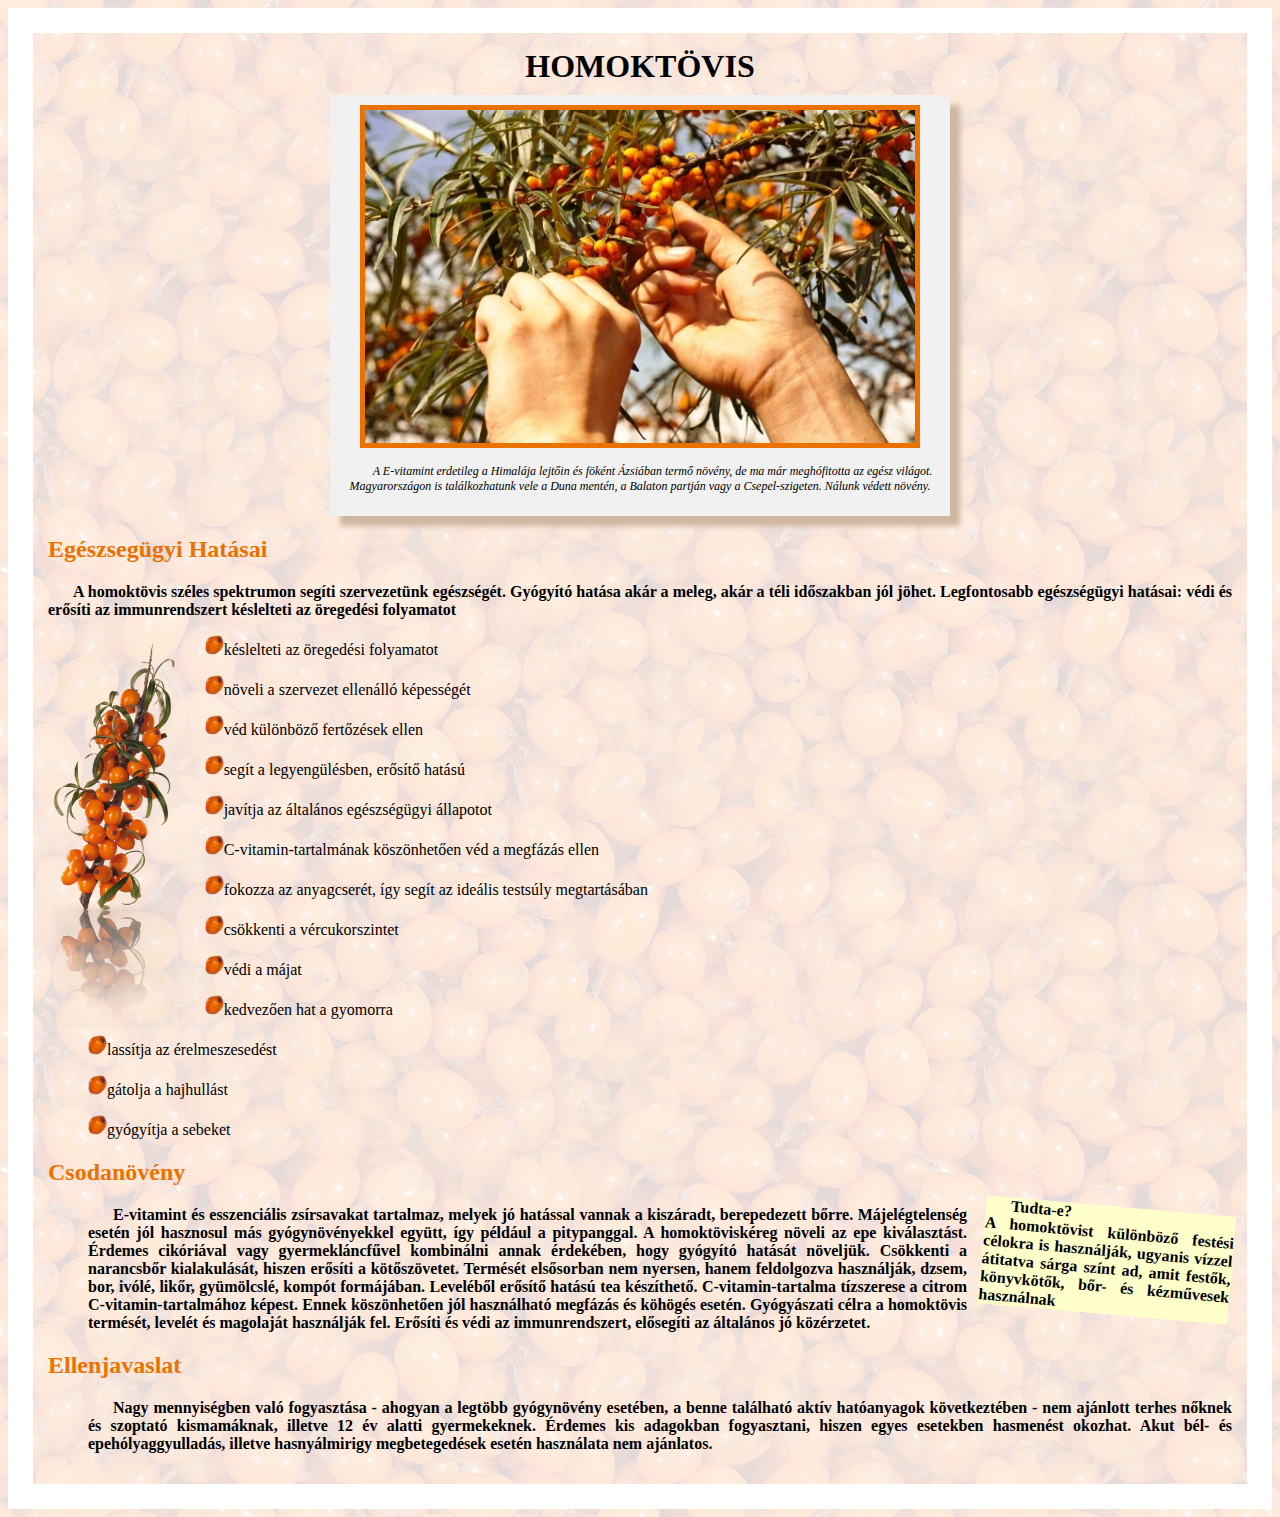
<file: homoktovis.html>
<!DOCTYPE html>
<html lang="hu">

<head>
    <link rel="stylesheet" href="htovis.css">
    <meta charset="UTF-8">
    <meta http-equiv="X-UA-Compatible" content="IE=edge">
    <meta name="viewport" content="width=device-width, initial-scale=1.0">
    <title>Homoktövis</title>
</head>

<body>
    <h1  style="text-align: center;"> HOMOKTÖVIS</h1>
    <div class="keret">
        <img src="img/bokor.jpg " id="bokor">
        <p style="text-align: center;">A E-vitamint erdetileg a Himalája lejtőin és föként Ázsiában termő növény, de ma már meghófitotta az egész világot.<br> Magyarországon is találkozhatunk vele a Duna mentén, a Balaton partján vagy a Csepel-szigeten. Nálunk védett növény.</p>
    </div>



    <h2 style="color:#eb7100"> Egészsegügyi Hatásai</h2>
    <b>
        <p>
            A homoktövis széles spektrumon segíti szervezetünk egészségét. Gyógyító hatása akár a meleg, akár a téli
            időszakban jól jöhet. Legfontosabb egészségügyi hatásai:
            védi és erősíti az immunrendszert
            késlelteti az öregedési folyamatot
        </p>
    </b>
    <img src="img/termes.png" id="termes">
    <ol><img src="img/bogyo.png" alt="" li>késlelteti az öregedési folyamatot</li>
    </ol>

     <ol> <img src="img/bogyo.png" alt="" li>növeli a szervezet ellenálló képességét</li>   
    </ol>

    <ol> <img src="img/bogyo.png" alt="" li>véd különböző fertőzések ellen</li>
    </ol>

    <ol> <img src="img/bogyo.png" alt="" li>segít a legyengülésben, erősítő hatású</li>
    </ol>

    <ol><img src="img/bogyo.png" alt="" li>javítja az általános egészségügyi állapotot</li>
    </ol>

    <ol><img src="img/bogyo.png" alt="" li>C-vitamin-tartalmának köszönhetően véd a megfázás ellen</li>
    </ol>

    <ol> <img src="img/bogyo.png" alt="" li>fokozza az anyagcserét, így segít az ideális testsúly megtartásában</li>
    </ol>

    <ol> <img src="img/bogyo.png" alt="" li>csökkenti a vércukorszintet</li>
    </ol>

    <ol><img src="img/bogyo.png" alt="" li>védi a májat</li>
    </ol>

    <ol> <img src="img/bogyo.png" alt="" li>kedvezően hat a gyomorra</li>
    </ol>

    <ol><img src="img/bogyo.png" alt="" li>lassítja az érelmeszesedést</li>
    </ol>

    <ol><img src="img/bogyo.png" alt="" li>gátolja a hajhullást</li>
    </ol>

    <ol> <img src="img/bogyo.png" alt="" li>gyógyítja a sebeket</li>
    </ol>


    <h2 style="color:#eb7100">Csodanövény </h2>
    <b>
        <ul>
            <p id="erdekesseg">Tudta-e?<br>A homoktövist különböző festési célokra is használják, ugyanis vízzel átitatva sárga színt ad, amit festők, könyvkötők, bőr- és kézművesek használnak</p>
            <p>
                E-vitamint és esszenciális zsírsavakat tartalmaz, melyek jó hatással vannak a kiszáradt, berepedezett
                bőrre.
                Májelégtelenség esetén jól hasznosul más gyógynövényekkel együtt, így például a pitypanggal. A
                homoktöviskéreg
                növeli az epe kiválasztást. Érdemes cikóriával vagy gyermekláncfűvel kombinálni annak érdekében, hogy
                gyógyító
                hatását növeljük. Csökkenti a narancsbőr kialakulását, hiszen erősíti a kötőszövetet.

                Termését elsősorban nem nyersen, hanem feldolgozva használják, dzsem, bor, ivólé, likőr, gyümölcslé,
                kompót
                formájában. Leveléből erősítő hatású tea készíthető. C-vitamin-tartalma tízszerese a citrom
                C-vitamin-tartalmához képest. Ennek köszönhetően jól használható megfázás és köhögés esetén.

                Gyógyászati célra a homoktövis termését, levelét és magolaját használják fel. Erősíti és védi az
                immunrendszert,
                elősegíti az általános jó közérzetet.

            </p>
        </ul>
    </b>
    <h2 style="color:#eb7100">Ellenjavaslat</h2>

    <b>
        <ul>
            <p>
                Nagy mennyiségben való fogyasztása - ahogyan a legtöbb gyógynövény esetében, a benne található aktív
                hatóanyagok
                következtében - nem ajánlott terhes nőknek és szoptató kismamáknak, illetve 12 év alatti gyermekeknek.
                Érdemes
                kis adagokban fogyasztani, hiszen egyes esetekben hasmenést okozhat. Akut bél- és epehólyaggyulladás,
                illetve
                hasnyálmirigy megbetegedések esetén használata nem ajánlatos.

            </p>
        </ul>
    </b>

</body>

</html>
</file>
<file: htovis.css>
body{
  background-image: url(img/hatter.png);
  padding: 15px;
  border: 25px solid white;
}

h1{
  color:#eb7100
   222%;
  margin: 0px 0px 10px;
}

p{
  text-align:justify;
}

p:first-letter{
  margin-left: 25px;
}

.f{
  font-weight:bold;
}

.keret{
  margin: 5px auto;
  text-align: center;
  padding: 10px;
  font-style: italic;
  font-size: 75%;
  background-color: #f1f1f1;
  box-shadow: 10px 10px 5px #cfb7a2;
  width: 600px;
}

#erdekesseg{
  width:250px;
  float:right;
  margin: 0px 0px 20px 15px;
  background-color: #ffffcc;
  -ms-transform: rotate(5deg);
  -webkit-transform: rotate(5deg);
  transform: rotate(5deg)
}

#bokor{
  width: 550px;
  border: 5px solid #eb7100;
}

#termes{
  float:left;
  height:400px;
  margin-right: 25px;
}

li{
  margin: 3px 0px;
  font-style: italic;
}

.blokktores{
  clear: both;
}
</file>
